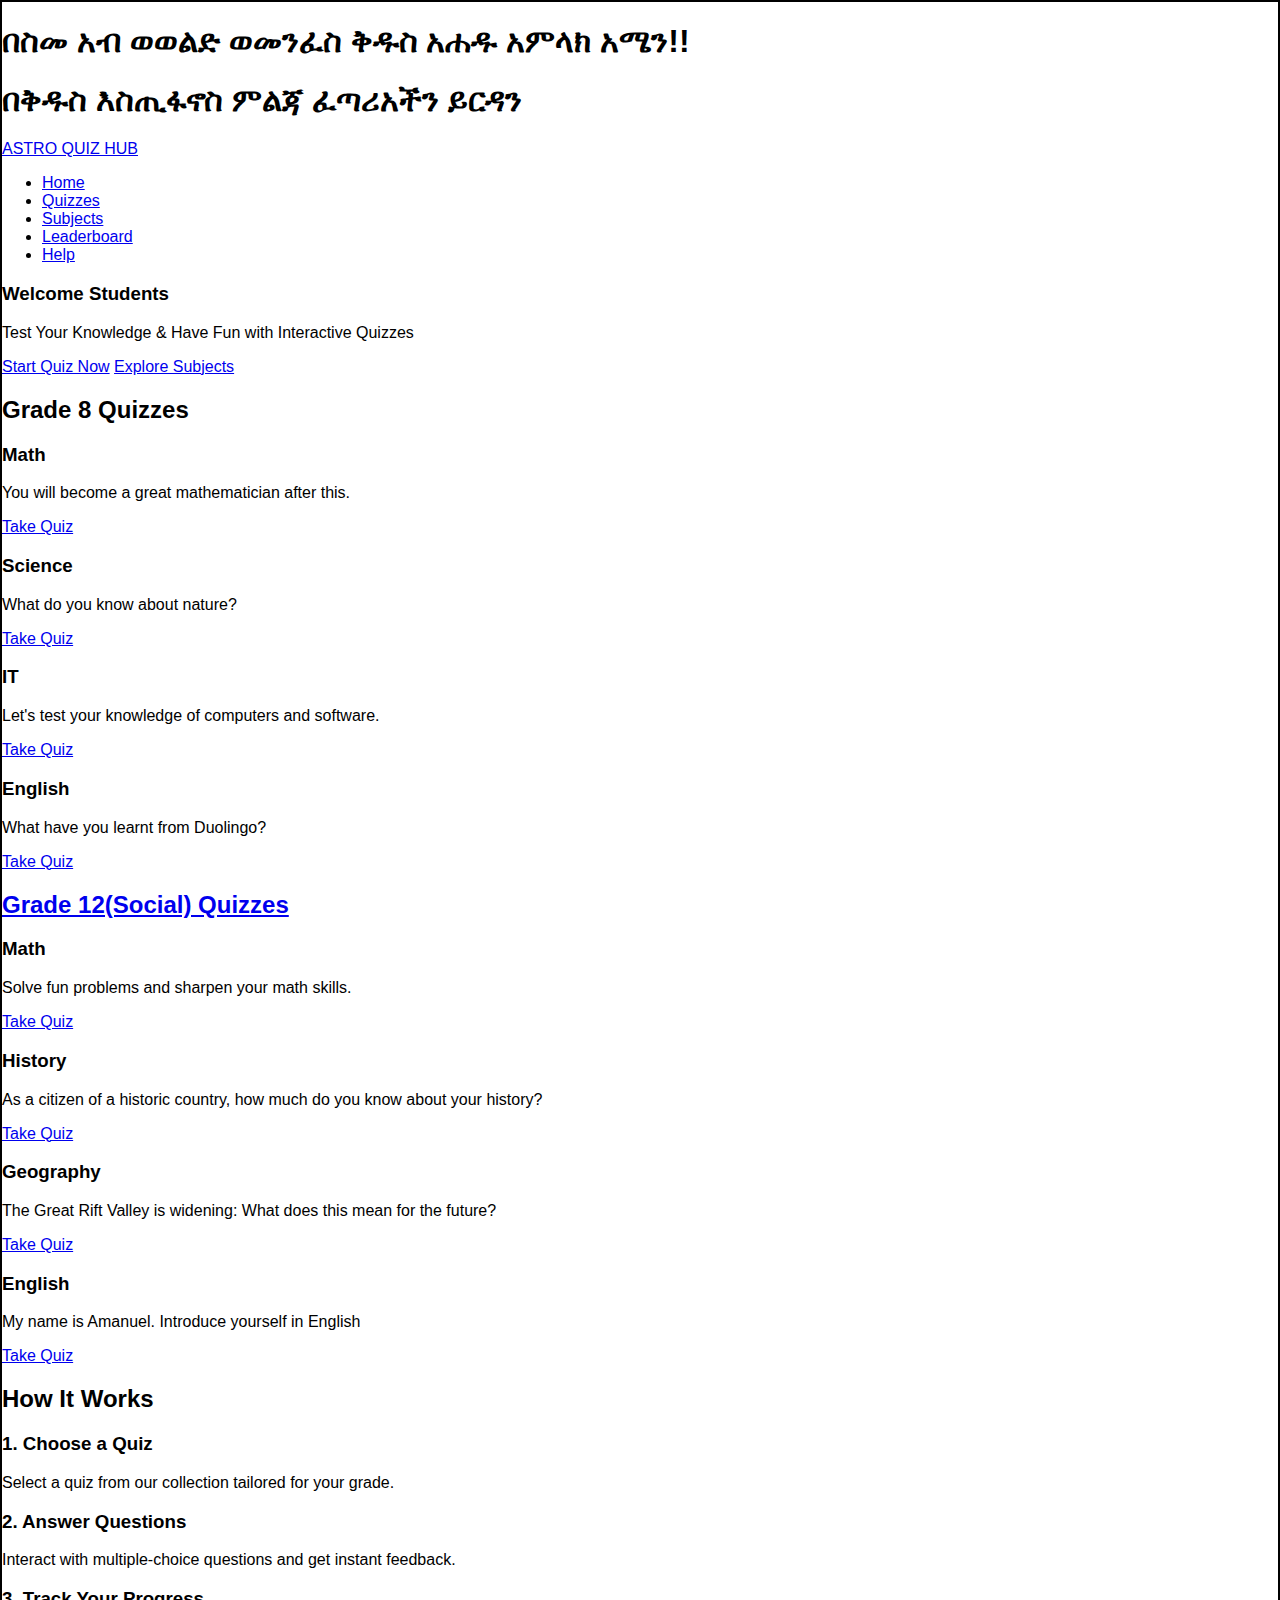
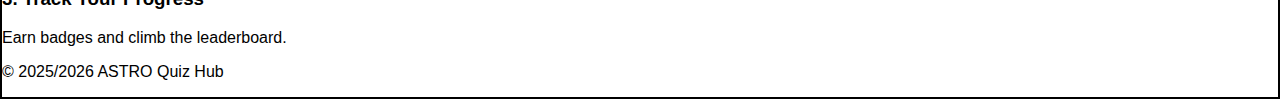
<file: index.html>
<!DOCTYPE html>
<html lang="en">
<head>
    <meta name="viewport" content="width=device-width, initial-scale=1.0">
    <meta charset="UTF-8">
    <title>Cracking G-12 For Rediet</title>
    <link rel="stylesheet" href="css/style.css">
</head>
<body>
    <header>
        <h1>በስመ አብ ወወልድ ወመንፈስ ቅዱስ አሐዱ አምላክ አሜን!!</h1>
        <h1>በቅዱስ እስጢፋኖስ ምልጃ ፈጣሪአችን ይርዳን</h1>
        <div id="logo">
            <a href="index.html">ASTRO QUIZ HUB</a>
        </div>
        <nav>   
            <ul>
                <li><a href="#">Home</a></li>
                <li><a href="#">Quizzes</a></li>
                <li><a href="#">Subjects</a>
                    <ul>
                        <li><a href="grade12S.html">Grade 12(S)</a></li>
                        <li><a href="grade8.html">Grade 8</a></li>
                    </ul>
                </li>
                <li><a href="#">Leaderboard</a></li>
                <li><a href="#">Help</a></li>
            </ul>
        </nav>
    </header>
    <main>

        <!-- Welcome section -->
        <section id = "welcome">
            <h3>Welcome Students</h3>
            <p>Test Your Knowledge & Have Fun with Interactive Quizzes</p>
            <div id = "welcome-button">
                <a href="#">Start Quiz Now</a>
                <a href="#">Explore Subjects</a>
            </div>
        </section>

        <!-- G-7 -->
        <section class="quiz-section">
            <h2>Grade 8 Quizzes</h2>
            <div class="quiz-grid">
                <div class="quiz-card">
                    <h3>Math</h3>
                    <p>You will become a great mathematician after this.</p>
                    <a href="grade8.html#math">Take Quiz</a>
                </div>
                <div class="quiz-card">
                    <h3>Science</h3>
                    <p>What do you know about nature?</p>
                    <a href="grade8.html#science">Take Quiz</a>
                </div>
                <div class="quiz-card">
                    <h3>IT</h3>
                    <p>Let's test your knowledge of computers and software.</p>
                    <a href="grade8.html#IT">Take Quiz</a>
                </div>
                <div class="quiz-card">
                    <h3>English</h3>
                    <p>What have you learnt from Duolingo?</p>
                    <a href="grade8.html#english">Take Quiz</a>
                </div>
            </div>
        </section>
         
        <!-- G-12 -->
        <section class="quiz-section">
            <h2><a href="grade12s.html">Grade 12(Social) Quizzes</a></h2>
            <div class="quiz-grid">
                <div class="quiz-card">
                    <h3>Math</h3>
                    <p>Solve fun problems and sharpen your math skills.</p>
                    <a href="grade12S.html#math">Take Quiz</a>
                </div>
                <div class="quiz-card">
                    <h3>History</h3>
                    <p>As a citizen of a historic country, how much do you know about your history?</p>
                    <a href="grade12S.html#history">Take Quiz</a>
                </div>
                <div class="quiz-card">
                    <h3>Geography</h3>
                    <p>The Great Rift Valley is widening: What does this mean for the future?</p>
                    <a href="grade12S.html#geography">Take Quiz</a>
                </div>
                <div class="quiz-card">
                    <h3>English</h3>
                    <p>My name is Amanuel. Introduce yourself in English</p>
                    <a href="grade12S.html#english">Take Quiz</a>
                </div>
            </div>
        </section>

        <!-- How It Works Section -->
        <section class="how-it-works">
            <h2>How It Works</h2>
            <div class="steps">
            <div class="step">
                <h3>1. Choose a Quiz</h3>
                <p>Select a quiz from our collection tailored for your grade.</p>
            </div>
            <div class="step">
                <h3>2. Answer Questions</h3>
                <p>Interact with multiple-choice questions and get instant feedback.</p>
            </div>
            <div class="step">
                <h3>3. Track Your Progress</h3>
                <p>Earn badges and climb the leaderboard.</p>
            </div>
            </div>
        </section>

    </main>
    <footer>
        <p>&copy; 2025/2026 ASTRO Quiz Hub</p>
    </footer>
</body>
</html>
</file>
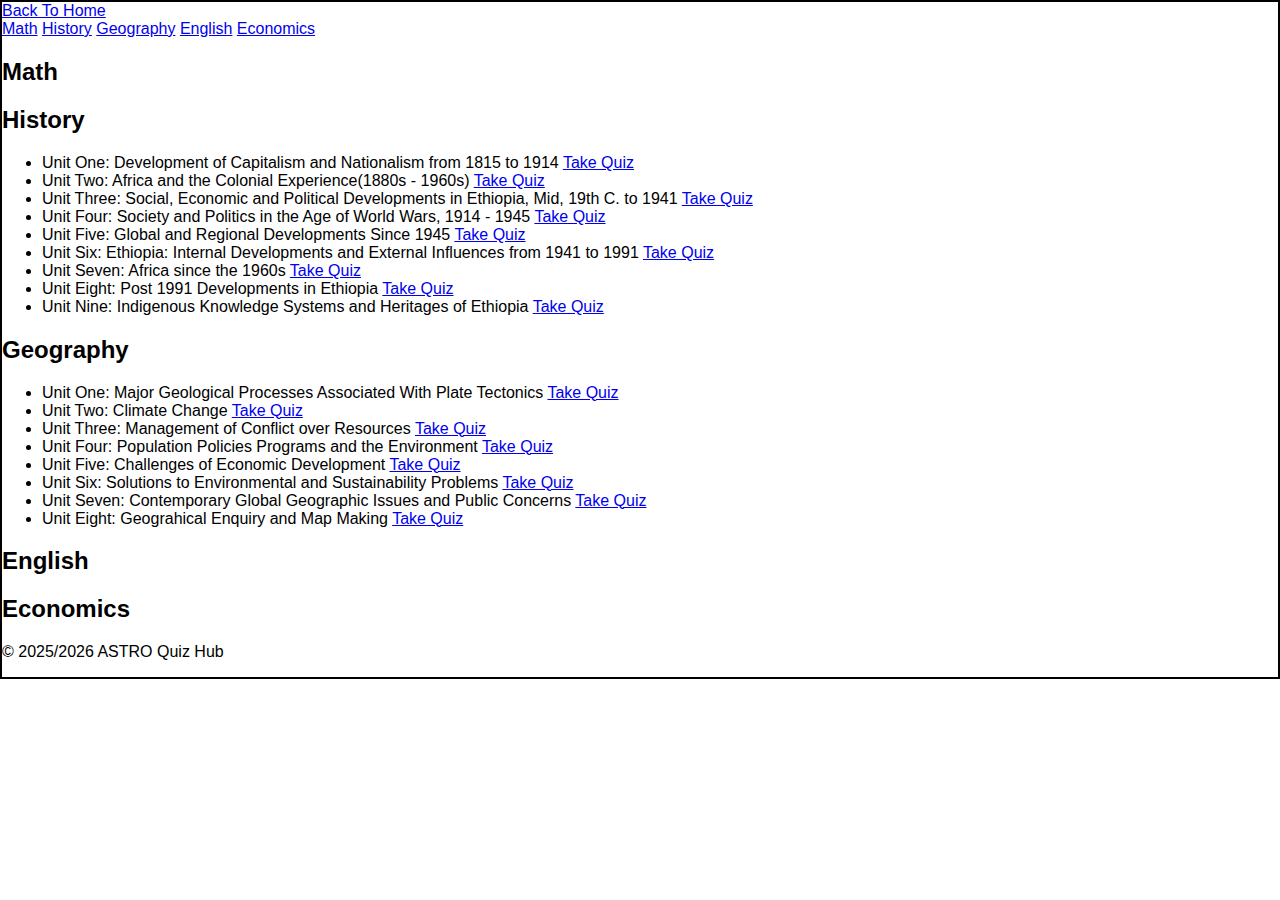
<file: grade12S.html>
<!DOCTYPE html>
<html lang="en">
    <head>
        <meta charset="UTF-8">
        <title>Grade 12(Social) Quizzes</title>
        <link rel="stylesheet" href="css/style.css">
    </head>
    <body>
        <header>
            <nav>
                <a href="index.html">Back To Home</a>
            </nav>
            <nav class="subject-nav">
                <a href="#math">Math</a>
                <a href="#history">History</a>
                <a href="#geography">Geography</a>
                <a href="#english">English</a>
                <a href="#economics">Economics</a>
            </nav>
        </header>
        <main>
            <section id="math">
                <h2>Math</h2>

            </section>
            <section id="history">
                <h2>History</h2>
                <ul>
                    <li>Unit One: Development of Capitalism and Nationalism from 1815 to 1914
                        <a href="quiz.html?grade=12&stream=social&subject=history&unit=1" class="quiz-btn">Take Quiz</a>
                    </li>
                    <li>Unit Two: Africa and the Colonial Experience(1880s - 1960s)
                        <a href="quiz.html?grade=12&stream=social&subject=history&unit=2" class="quiz-btn">Take Quiz</a>
                    </li>
                    <li>Unit Three: Social, Economic and Political Developments in Ethiopia, Mid, 19th C. to 1941
                        <a href="quiz.html?grade=12&stream=social&subject=history&unit=3" class="quiz-btn">Take Quiz</a>
                    </li>
                    <li>Unit Four: Society and Politics in the Age of World Wars, 1914 - 1945
                        <a href="quiz.html?grade=12&stream=social&subject=history&unit=4" class="quiz-btn">Take Quiz</a>
                    </li>
                    <li>Unit Five: Global and Regional Developments Since 1945
                        <a href="quiz.html?grade=12&stream=social&subject=history&unit=5" class="quiz-btn">Take Quiz</a>
                    </li>
                    <li>Unit Six: Ethiopia: Internal Developments and External Influences from 1941 to 1991
                        <a href="quiz.html?grade=12&stream=social&subject=history&unit=6" class="quiz-btn">Take Quiz</a>
                    </li>
                    <li>Unit Seven: Africa since the 1960s
                        <a href="quiz.html?grade=12&stream=social&subject=history&unit=7" class="quiz-btn">Take Quiz</a>
                    </li>
                    <li>Unit Eight: Post 1991 Developments in Ethiopia
                        <a href="quiz.html?grade=12&stream=social&subject=history&unit=8" class="quiz-btn">Take Quiz</a>
                    </li>
                    <li>Unit Nine: Indigenous Knowledge Systems and Heritages of Ethiopia
                        <a href="quiz.html?grade=12&stream=social&subject=history&unit=9" class="quiz-btn">Take Quiz</a>
                    </li>
                </ul>
            </section>
            <section id="geography">
                <h2>Geography</h2>
                <ul>
                    <li>Unit One: Major Geological Processes Associated With Plate Tectonics
                        <a href="quiz.html?grade=12&stream=social&subject=geography&unit=1" class="quiz-btn">Take Quiz</a>
                    </li>
                    <li>Unit Two: Climate Change
                        <a href="quiz.html?grade=12&stream=social&subject=geography&unit=2" class="quiz-btn">Take Quiz</a>
                    </li>
                    <li>Unit Three: Management of Conflict over Resources
                        <a href="quiz.html?grade=12&stream=social&subject=geography&unit=3">Take Quiz</a>
                    </li>
                    <li>Unit Four: Population Policies Programs and the Environment
                        <a href="quiz.html?grade=12&stream=social&subject=geography&unit=4" class="quiz-btn">Take Quiz</a>
                    </li>
                    <li>Unit Five: Challenges of Economic Development
                        <a href="quiz.html?grade=12&stream=social&subject=geography&unit=5" class="quiz-btn">Take Quiz</a>
                    </li>
                    <li>Unit Six: Solutions to Environmental and Sustainability Problems
                        <a href="quiz.html?grade=12&stream=social&subject=geography&unit=6" class="quiz-btn">Take Quiz</a>
                    </li>
                    <li>Unit Seven: Contemporary Global Geographic Issues and Public Concerns
                        <a href="quiz.html?grade=12&stream=social&subject=geography&unit=7" class="quiz-btn">Take Quiz</a>
                    </li>
                    <li>Unit Eight: Geograhical Enquiry and Map Making
                        <a href="quiz.html?grade=12&stream=social&subject=geography&unit=8" class="quiz-btn">Take Quiz</a>
                    </li>
                </ul>
            </section>
            <section id="english">
                <h2>English</h2>
            </section>
            <section id="economics">
                <h2>Economics</h2>
            </section>
        </main>
        <footer>
            <p>&copy; 2025/2026 ASTRO Quiz Hub</p>
        </footer>
    </body>
</html>
</file>
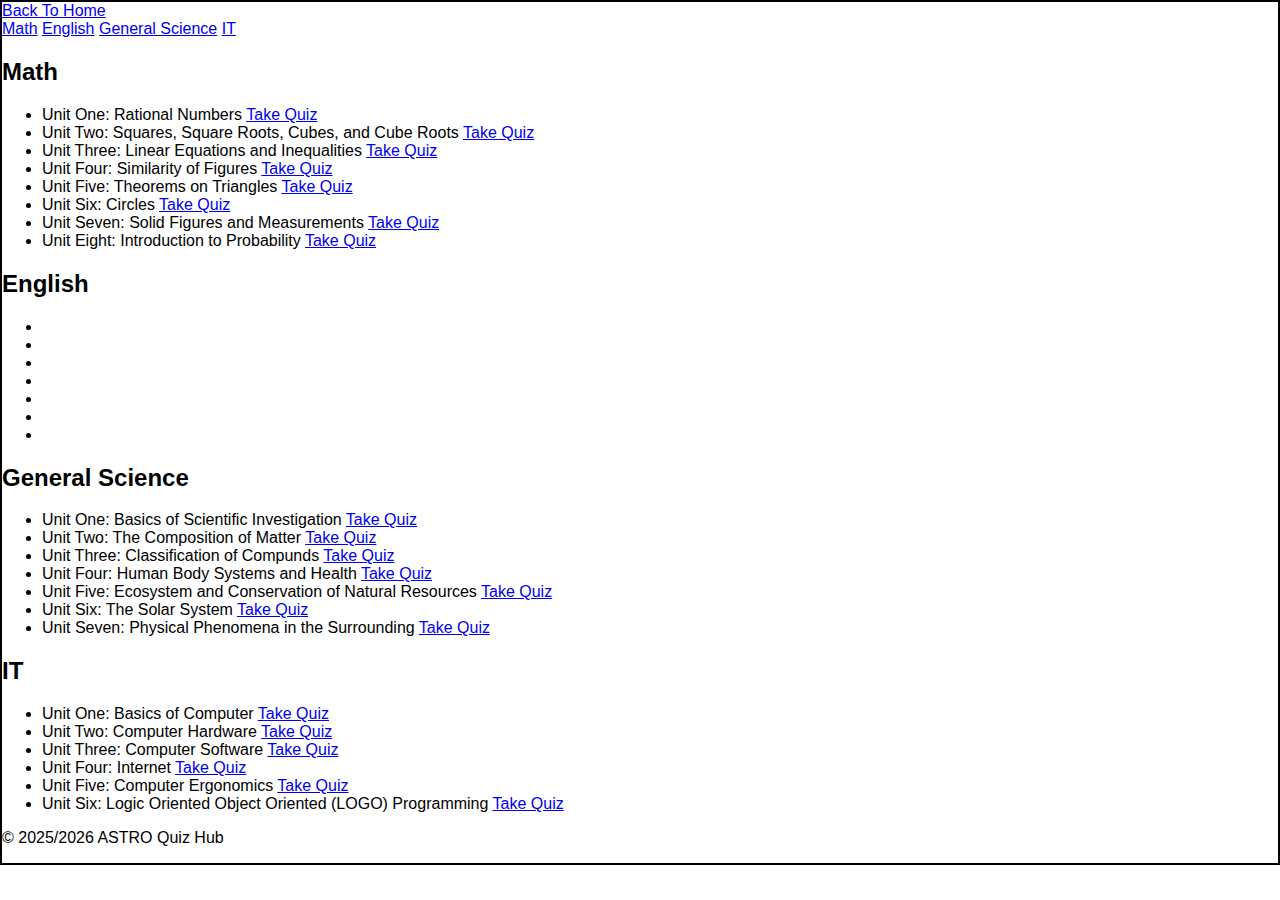
<file: grade8.html>
<!DOCTYPE html>
<html lang="en">
    <head>
        <meta charset="UTF-8">
        <title>Grade 8 Quizzes</title>
        <link rel="stylesheet" href="css/style.css">
    </head>
    <body>
        <header>
            <nav>
                <a href="index.html">Back To Home</a>
            </nav>
            <nav class="subject-nav">
                <a href="#math">Math</a>
                <a href="#english">English</a>
                <a href="#science">General Science</a>
                <a href="#IT">IT</a>
            </nav>
        </header>
        <main>
            <section id="math">
                <h2>Math</h2>
                <ul>
                    <li>Unit One: Rational Numbers
                        <a href="quiz.html?grade=8&subject=math&unit=1" class="quiz-btn">Take Quiz</a>
                    </li>
                    <li>Unit Two: Squares, Square Roots, Cubes, and Cube Roots
                        <a href="quiz.html?grade=8&subject=math&unit=2" class="quiz-btn">Take Quiz</a>
                    </li>
                    <li>Unit Three: Linear Equations and Inequalities
                        <a href="quiz.html?grade=8&subject=math&unit=3" class="quiz-btn">Take Quiz</a>
                    </li>
                    <li>Unit Four: Similarity of Figures
                        <a href="quiz.html?grade=8&subject=math&unit=4" class="quiz-btn">Take Quiz</a>
                    </li>
                    <li>Unit Five: Theorems on Triangles
                        <a href="quiz.html?grade=8&subject=math&unit=5" class="quiz-btn">Take Quiz</a>
                    </li>
                    <li>Unit Six: Circles
                        <a href="quiz.html?grade=8&subject=math&unit=6" class="quiz-btn">Take Quiz</a>
                    </li>
                    <li>Unit Seven: Solid Figures and Measurements
                        <a href="quiz.html?grade=8&subject=math&unit=7" class="quiz-btn">Take Quiz</a>
                    </li>
                    <li>Unit Eight: Introduction to Probability
                        <a href="quiz.html?grade=8&subject=math&unit=8" class="quiz-btn">Take Quiz</a>
                    </li>
                </ul>
            </section>
            <section id="english">
                <h2>English</h2>
                <ul>
                    <li></li>
                    <li></li>
                    <li></li>
                    <li></li>
                    <li></li>
                    <li></li>
                    <li></li>
                </ul>
            </section>
            <section id="science">
                <h2>General Science</h2>
                <ul>
                    <li>Unit One: Basics of Scientific Investigation
                        <a href="quiz.html?grade=8&subject=science&unit=1" class="quiz-btn">Take Quiz</a>
                    </li>
                    <li>Unit Two: The Composition of Matter
                        <a href="quiz.html?grade=8&subject=science&unit=2" class="quiz-btn">Take Quiz</a>
                    </li>
                    <li>Unit Three: Classification of Compunds
                        <a href="quiz.html?grade=8&subject=science&unit=3" class="quiz-btn">Take Quiz</a>
                    </li>
                    <li>Unit Four: Human Body Systems and Health
                        <a href="quiz.html?grade=8&subject=science&unit=4" class="quiz-btn">Take Quiz</a>
                    </li>
                    <li>Unit Five: Ecosystem and Conservation of Natural Resources
                        <a href="quiz.html?grade=8&subject=science&unit=5" class="quiz-btn">Take Quiz</a>
                    </li>
                    <li>Unit Six: The Solar System
                        <a href="quiz.html?grade=8&subject=science&unit=6" class="quiz-btn">Take Quiz</a>
                    </li>
                    <li>Unit Seven: Physical Phenomena in the Surrounding
                        <a href="quiz.html?grade=8&subject=science&unit=7" class="quiz-btn">Take Quiz</a>
                    </li>
                </ul>
            </section>
            <section id="IT">
                <h2>IT</h2>
                <ul>
                    <li>Unit One: Basics of Computer
                        <a href="quiz.html?grade=8&subject=IT&unit=1" class="quiz-btn">Take Quiz</a>
                    </li>
                    <li>Unit Two: Computer Hardware
                        <a href="quiz.html?grade=8&subject=IT&unit=2" class="quiz-btn">Take Quiz</a>
                    </li>
                    <li>Unit Three: Computer Software
                        <a href="quiz.html?grade=8&subject=IT&unit=3" class="quiz-btn">Take Quiz</a>
                    </li>
                    <li>Unit Four: Internet
                        <a href="quiz.html?grade=8&subject=IT&unit=4" class="quiz-btn">Take Quiz</a>
                    </li>
                    <li>Unit Five: Computer Ergonomics
                        <a href="quiz.html?grade=8&subject=IT&unit=5" class="quiz-btn">Take Quiz</a>
                    </li>
                    <li>Unit Six: Logic Oriented Object Oriented (LOGO) Programming
                        <a href="quiz.html?grade=8&subject=IT&unit=6" class="quiz-btn">Take Quiz</a>
                    </li>
                </ul>
            </section>
        </main>
        <footer>
            <p>&copy; 2025/2026 ASTRO Quiz Hub</p>
        </footer>
    </body>
</html>
</file>
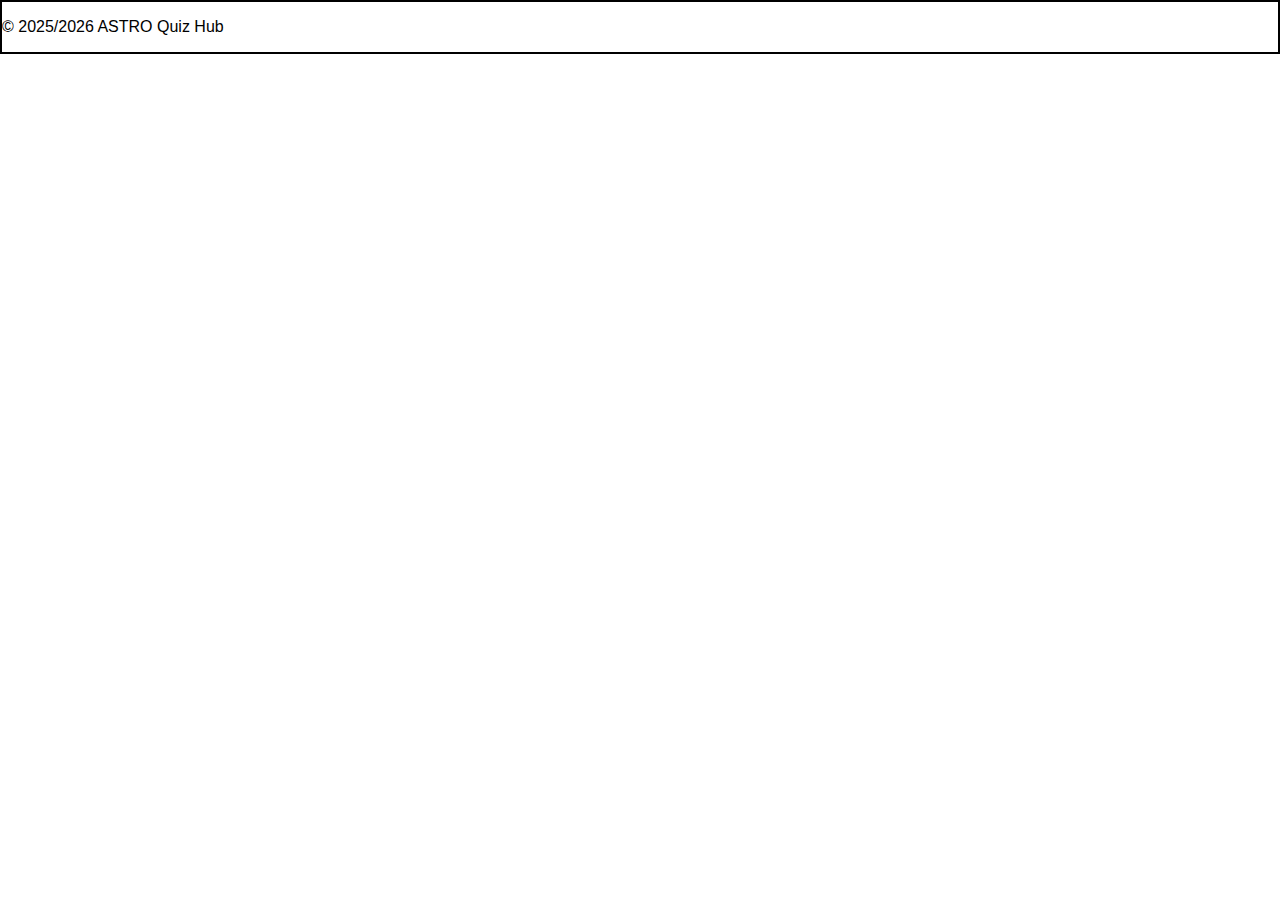
<file: quiz.html>
<!DOCTYPE html>
<html lang="en">
    <head>
        <meta charset="UTF-8">
        <title>Quiz Tab</title>
        <link rel="stylesheet" href="css/style.css">
    </head>
    <body>
        <header>

        </header>
        <main>
            
        </main>
        <footer>
            <p>&copy; 2025/2026 ASTRO Quiz Hub</p>
        </footer>
    </body>
</html>
</file>
<file: css/style.css>
html {
    scroll-behavior:smooth;
}
body {
    margin: 0;
    font-family: 'Arial', sans-serif;
    border: 2px solid black;
}

nav ul li ul {
    display: none;
    position: absolute;
    background: white;
    padding: 0;
}
nav ul li:hover ul{
    display: block;
}
.subject-nav {
    position: sticky;
}
</file>
